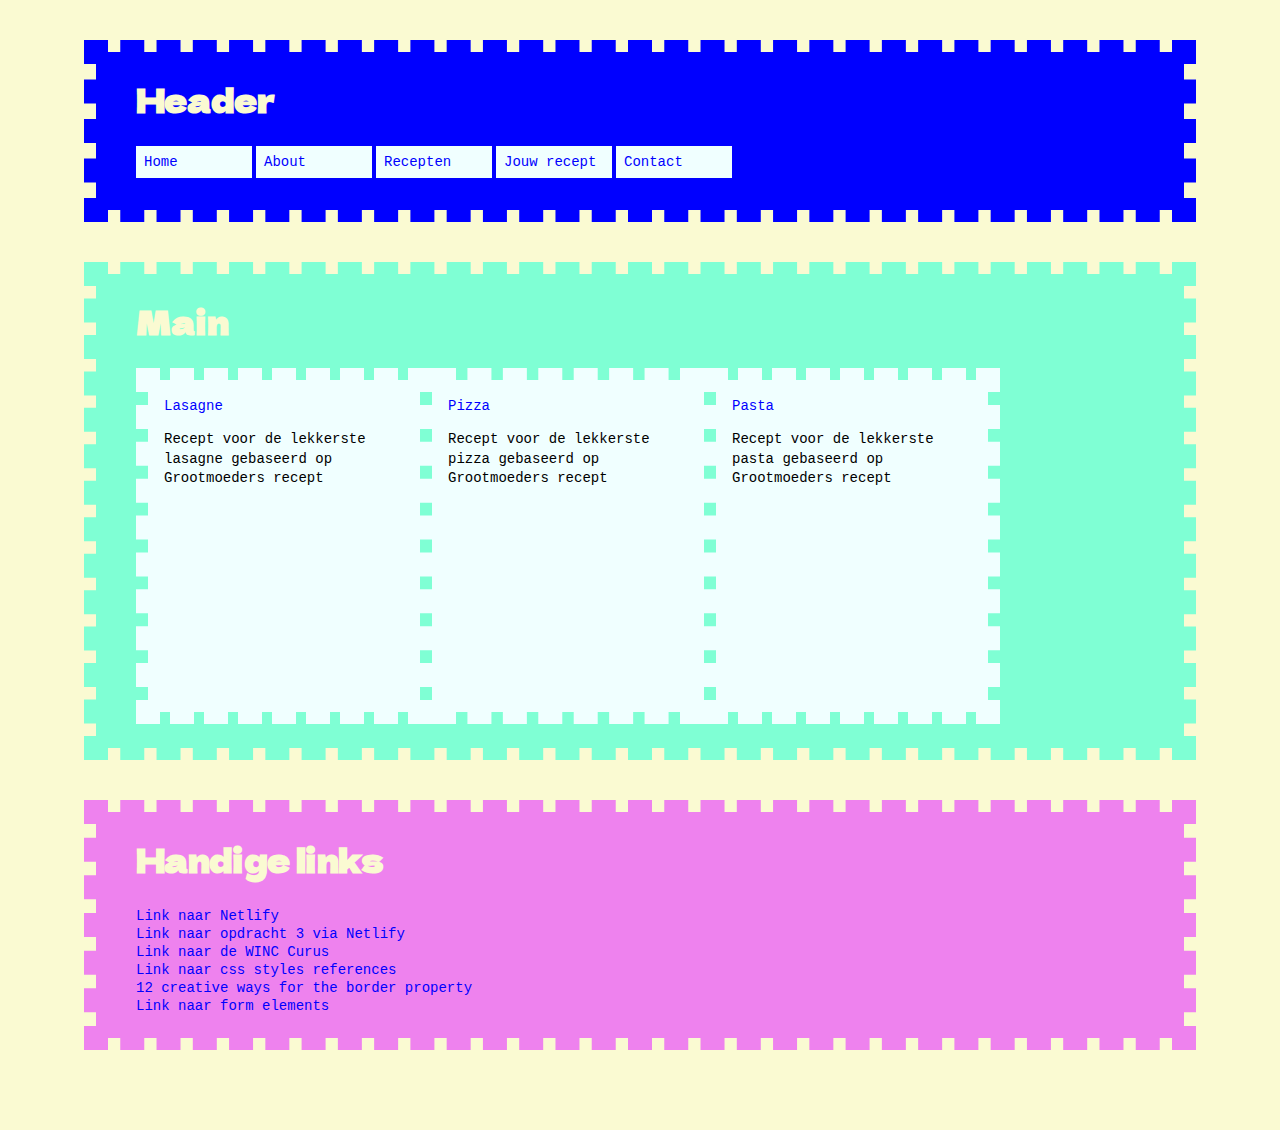
<file: index.html>
<!DOCTYPE html>
<html>
    <head>
        <link rel="stylesheet" type="text/css" href="css/style.css">    
        <title>WINC ACADEMY opdracht 8</title>
    </head>
    
    
    <body>

        <header>
            <div class='header'>
                <h1>Header</h1>
                <nav>
                    <ul>
                        <div class="menu"><a href="index.html">Home</a></div>                
                        <div class="menu"><a href="about.html">About</a></div>
                        <div class="menu"><a href="#">Recepten</a></div>
                        <div class="menu"><a href="deelrecept.html">Jouw recept</a></div> 
                        <div class="menu"><a href="contact.html">Contact</a></div>                                            
                    </ul> 
                </nav>
            </div>            
        </header> 

        <main>            
            <div class='main'>
                <h1>Main</h1>
                <!-- <img src="https://media.tenor.com/images/51141f3ef7bc1c4d0230819d7220a4cc/tenor.gif" width="350px">  -->

                <div class="blocks">                              
                    <div class="block-inner">
                        <div class="block"><a href="#">Lasagne</a>
                        <p>Recept voor de lekkerste lasagne gebaseerd op Grootmoeders recept</p></div>
                    </div>
                    
                    <div class="block-inner-tb">
                        <div class="block"><a href="#">Pizza</a>
                        <p>Recept voor de lekkerste pizza gebaseerd op Grootmoeders recept</p></div>
                    </div>    
                    <div class="block-inner">
                        <div class="block"><a href="#">Pasta</a>
                        <p>Recept voor de lekkerste pasta gebaseerd op Grootmoeders recept</p></div>
                    </div>    
                </div>
            </div>
        </main> 

        <footer>
            <div class='footer'>
                <h1>Handige links</h1>
                    <nav>
                        <ul>                    
                            <li><a href="https://app.netlify.com/drop" target="_blank">Link naar Netlify</a></li>
                            <li><a href="https://quirky-albattani-e47e6c.netlify.app/" target="_blank">Link naar opdracht 3 via Netlify</a></li>
                            <li><a href="https://board.wincacademy.nl/learner/courseinfo/id:197" target="_blank">Link naar de WINC Curus</a></li>
                            <li><a href="https://www.w3schools.com/cssref/" target="_blank">Link naar css styles references</a></li>
                            <li><a href="https://cssdeck.com/blog/12-creative-and-cool-uses-for-the-css-border-property/#.XV6ropP7RTY" target="_blank">12 creative ways for the border property</a></li>
                            <li><a href="https://www.w3schools.com/html/html_form_elements.asp" target="_blank">Link naar form elements</a></li>
                        </ul> 
                    </nav> 
                </div>
        </footer>    

    </body>
</html>
</file>
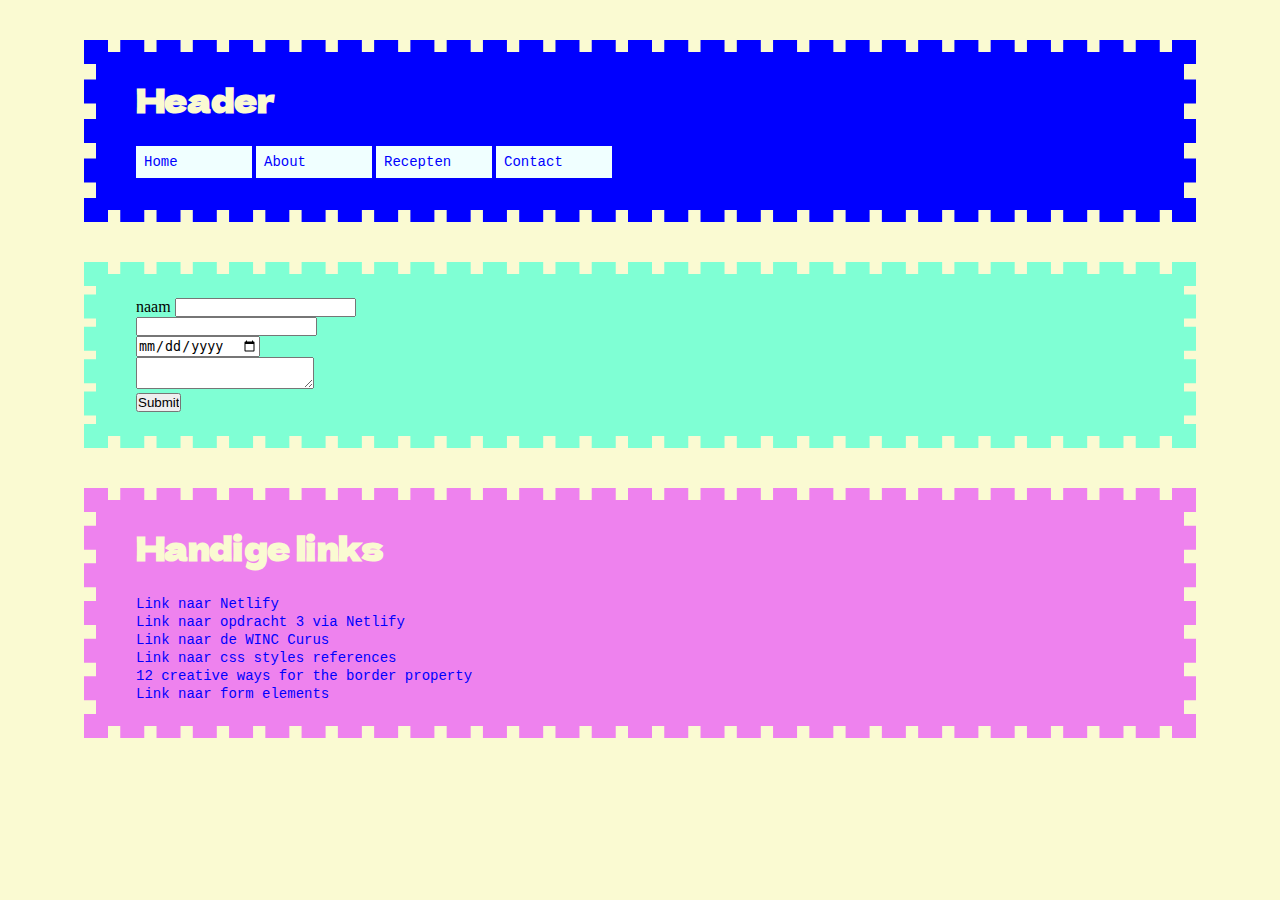
<file: contact.html>
<!DOCTYPE html>
<html>
    <head>
        <link rel="stylesheet" type="text/css" href="css/style.css">    
        <title>WINC ACADEMY opdracht 8</title>
    </head>
    
    
    <body>

        <header>
            <div class='header'>
                <h1>Header</h1>
                <nav>
                    <ul>
                        <div class="menu"><a href="index.html">Home</a></div>                
                        <div class="menu"><a href="about.html">About</a></div>
                        <div class="menu"><a href="#">Recepten</a></div> 
                        <div class="menu"><a href="contact">Contact</a></div>                                            
                    </ul> 
                </nav>
            </div>            
        </header> 

        <main>
            <div class='main'> 
                <form name="test" method="POST" data-netlify="true">
                    <div>
                        <label>naam <input type="name" name="name"/> </label>
                    </div>
                    <div><input type="e-mail" name="email"/></div>
                    <div><input type="date" name="date"/></div>
                    <textarea name="message">

                    </textarea>
                    <div><input type="submit"/></div>                 
                </form>          
            </div> 
        </main> 

        <footer>
            <div class='footer'>
                <h1>Handige links</h1>
                    <nav>
                        <ul>                    
                            <li><a href="https://app.netlify.com/drop" target="_blank">Link naar Netlify</a></li>
                            <li><a href="https://quirky-albattani-e47e6c.netlify.app/" target="_blank">Link naar opdracht 3 via Netlify</a></li>
                            <li><a href="https://board.wincacademy.nl/learner/courseinfo/id:197" target="_blank">Link naar de WINC Curus</a></li>
                            <li><a href="https://www.w3schools.com/cssref/" target="_blank">Link naar css styles references</a></li>
                            <li><a href="https://cssdeck.com/blog/12-creative-and-cool-uses-for-the-css-border-property/#.XV6ropP7RTY" target="_blank">12 creative ways for the border property</a></li>
                            <li><a href="https://www.w3schools.com/html/html_form_elements.asp" target="_blank">Link naar form elements</a></li>
                        </ul> 
                    </nav> 
                </div>
        </footer>    

    </body>
</html>
</file>
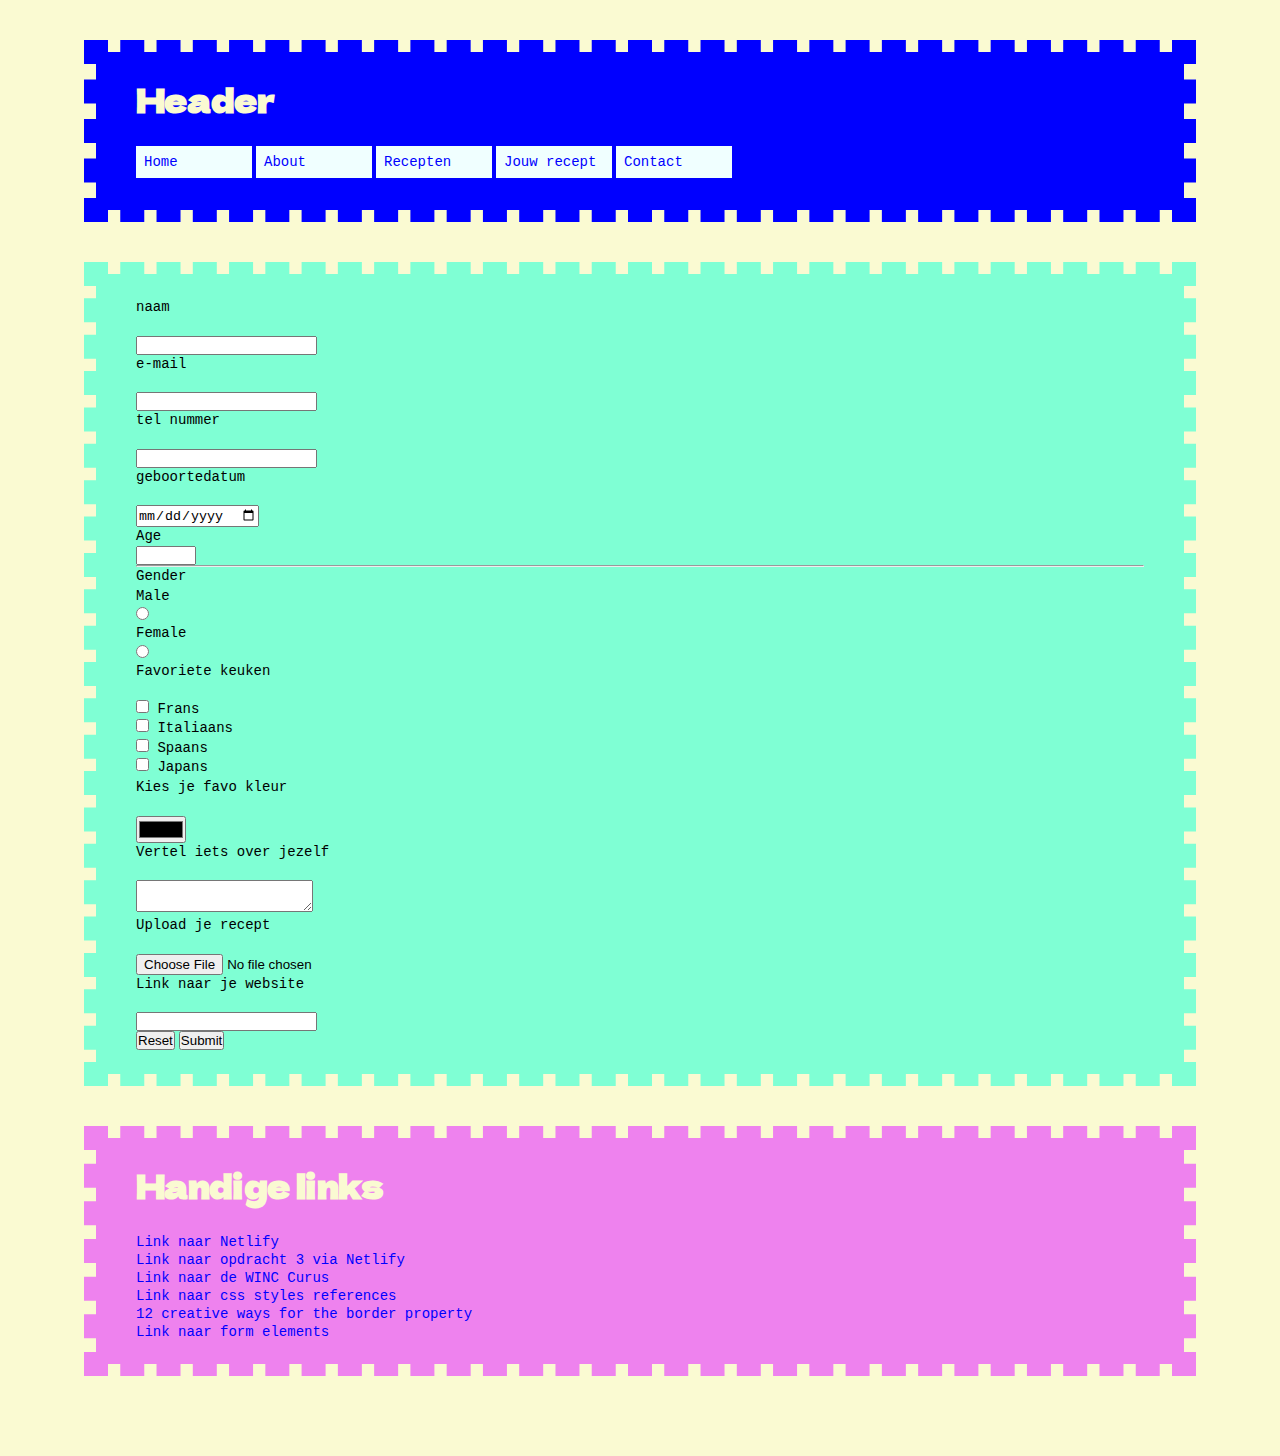
<file: deelrecept.html>
<!DOCTYPE html>
<html>
    <head>
        <link rel="stylesheet" type="text/css" href="css/style.css">    
        <title>WINC ACADEMY opdracht 8</title>
    </head>
    
    
    <body>

        <header>
            <div class='header'>
                <h1>Header</h1>
                <nav>
                    <ul>
                        <div class="menu"><a href="index.html">Home</a></div>                
                        <div class="menu"><a href="about.html">About</a></div>
                        <div class="menu"><a href="#">Recepten</a></div>
                        <div class="menu"><a href="deelrecept.html">Jouw recept</a></div> 
                        <div class="menu"><a href="contact.html">Contact</a></div>                                            
                    </ul> 
                </nav>
            </div>            
        </header> 

        <main>            
            <div class='main'>

                <form name="test" method="POST" data-netlify="true">
                    
                    <div>
                        <p><label for="name">naam</label></p></br> 
                            <input type="text" name="name" id="name"/>
                    </div>
                    
                    <div>
                        <p><label for="email">e-mail</label></p></br> 
                            <input type="e-mail" name="e-mail"/>
                    </div>

                    <div>
                        <p><label for="phone">tel nummer</label></p></br> 
                            <input type="tel" name="phone" id="phone"/>                      
                    </div>

                    <div>
                        <p><label>geboortedatum</label></p></br>
                            <input type="date" name="date" id="date" min="2019-06-10"/>                       
                    </div>

                    <div>
                        <p><label for="age">Age</label></p>
                        <input type="number" name="age" id="age" min="1" max="200" step="5" />
                    </div>

                    <hr />

                    <div>
                        <p>Gender</p>
                        <div>
                          <p><label for="male">Male</label></p>
                          <input type="radio" name="gender" id="male" value="male" />
                        </div>
                        
                        <div>
                          <p><label for="female">Female</label></p>
                          <input type="radio" name="gender" id="female" value="female" />
                        </div>
                    
                    </div>

                    <div>
                        <p>Favoriete keuken</p></br>
                            <p><input type="checkbox" name="Frans" id="Frans"/>
                                <label for="frans">Frans</label></p>
                            
                            <p><input type="checkbox" name="Italiaans" id="Italiaans"/>
                                <label for="Italiaans">Italiaans</label></p>

                            <p><input type="checkbox" name="Spaans" id="Spaans"/>
                                <label for="Spaans">Spaans</label></p> 
                            
                            <p><input type="checkbox" name="Japans" id="Japans"/>
                                <label for="Japans">Japans</label></p>                          
                    </div>

                    <div>
                        <p><label>Kies je favo kleur</label></p></br>                            
                            <input type="color" name="color" id="color"/>                                                     
                    </div>

                    <div>
                        <p><label for="bio">Vertel iets over jezelf</label></p></br>
                        <textarea id="bio" name="bio"></textarea>                        
                    </div>

                    <div>
                        <p><label for="file">Upload je recept</label></p></br>
                        <input id="file" type="file" name="file"/>                        
                    </div>

                    <div>
                        <p><label for="url">Link naar je website</label></p></br>
                        <input type="url" name="url" id="url"/>                        
                    </div>

                    <div>
                        <button type="reset">Reset</button>
                        <button type="submit">Submit</button>
                    </div> 

                </form>
               

            </div>
        </main> 

        <footer>
            <div class='footer'>
                <h1>Handige links</h1>
                    <nav>
                        <ul>                    
                            <li><a href="https://app.netlify.com/drop" target="_blank">Link naar Netlify</a></li>
                            <li><a href="https://quirky-albattani-e47e6c.netlify.app/" target="_blank">Link naar opdracht 3 via Netlify</a></li>
                            <li><a href="https://board.wincacademy.nl/learner/courseinfo/id:197" target="_blank">Link naar de WINC Curus</a></li>
                            <li><a href="https://www.w3schools.com/cssref/" target="_blank">Link naar css styles references</a></li>
                            <li><a href="https://cssdeck.com/blog/12-creative-and-cool-uses-for-the-css-border-property/#.XV6ropP7RTY" target="_blank">12 creative ways for the border property</a></li>
                            <li><a href="https://www.w3schools.com/html/html_form_elements.asp" target="_blank">Link naar form elements</a></li>
                        </ul> 
                    </nav> 
                </div>
        </footer>    

    </body>
</html>
</file>
<file: css/style.css>
@import url('https://fonts.googleapis.com/css2?family=Dela+Gothic+One&family=Roboto:wght@300&display=swap');

* {
    margin: 0;
    padding: 0;
}

body {
    /* background-color: azure;
    font-family: 'Roboto', sans-serif;
    color: blue; */
}

h1 {
    font-family: 'Dela Gothic One', cursive;
    font-size: 48px;
    color: white;
    margin-top: 0;
    margin-bottom: 16px;
}

p {
    font-family: 'Courier New', Courier, monospace;
    color: offblack; 
    font-size: 18px;
    line-height: 1.4;       
}

.block p {
    margin-top: 16px;;
}

a {   
    font-family: 'Courier New', Courier, monospace;
    color: blue; 
    font-size: 18px;  
    text-decoration: none;     
}

header a {
    color: blue;
}

ul {
    list-style: none;
}

header, main, footer {
    margin-top: 40px;    
    width: 85%;
    margin-left: auto;
    margin-right: auto;      
}

footer { 
    margin-bottom: 80px;
}    

header {
    border: 12px dashed blue;
}

main {
    border: 12px dashed aquamarine;
}

footer {
    border: 12px dashed violet;
}


.header {
    padding: 12px 16px;
    background-color: blue;    
    height: auto;
}

.menu {
    width: 100px;
    margin-bottom: 8px;
    background-color: azure;
    padding: 8px;    
}

.main {
    padding: 12px 16px;
    background-color: aquamarine;
    height: auto;
}

.footer { 
    padding: 12px 16px;  
    background-color: violet;
    height: auto;    
}

.blocks {
    display:inline-flex;
    flex-flow: row wrap;    
}

.block-inner {
    border-top: 12px dashed azure;
    border-bottom: 12px dashed azure;
    border-right: 12px dashed azure;
    border-left: 12px dashed azure;
}

.block-inner-tb {
    border-left: 12px dashed azure;
    border-right: 12px dashed azure;    
}

.block {
    padding: 16px;
    width: 240px;
    height: 300px;    
    background-color: azure;
}

@media (min-width: 730px) {
    .block-inner-tb {
        border-left: none;
        border-right: 12px dashed azure;
        border-top: 12px dashed azure;
        border-bottom: 12px dashed azure;    
    }

}    

@media (min-width: 1024px) {

    body {
        background-color: lightgoldenrodyellow;
    }

    h1 {        
        font-size: 32px;        
        margin-bottom: 24px;
        color: lightgoldenrodyellow;
    }

    p, a {        
        font-size: 14px;           
    }

    .menu {
        display: inline-flex;            
    }

    .header, .main, .footer {
        padding: 24px 40px;        
    }

   
    .block-inner-tb {
        border-left: none;
        border-right: none;
        border-top: 12px dashed azure;
        border-bottom: 12px dashed azure;    
    }  

}
</file>
